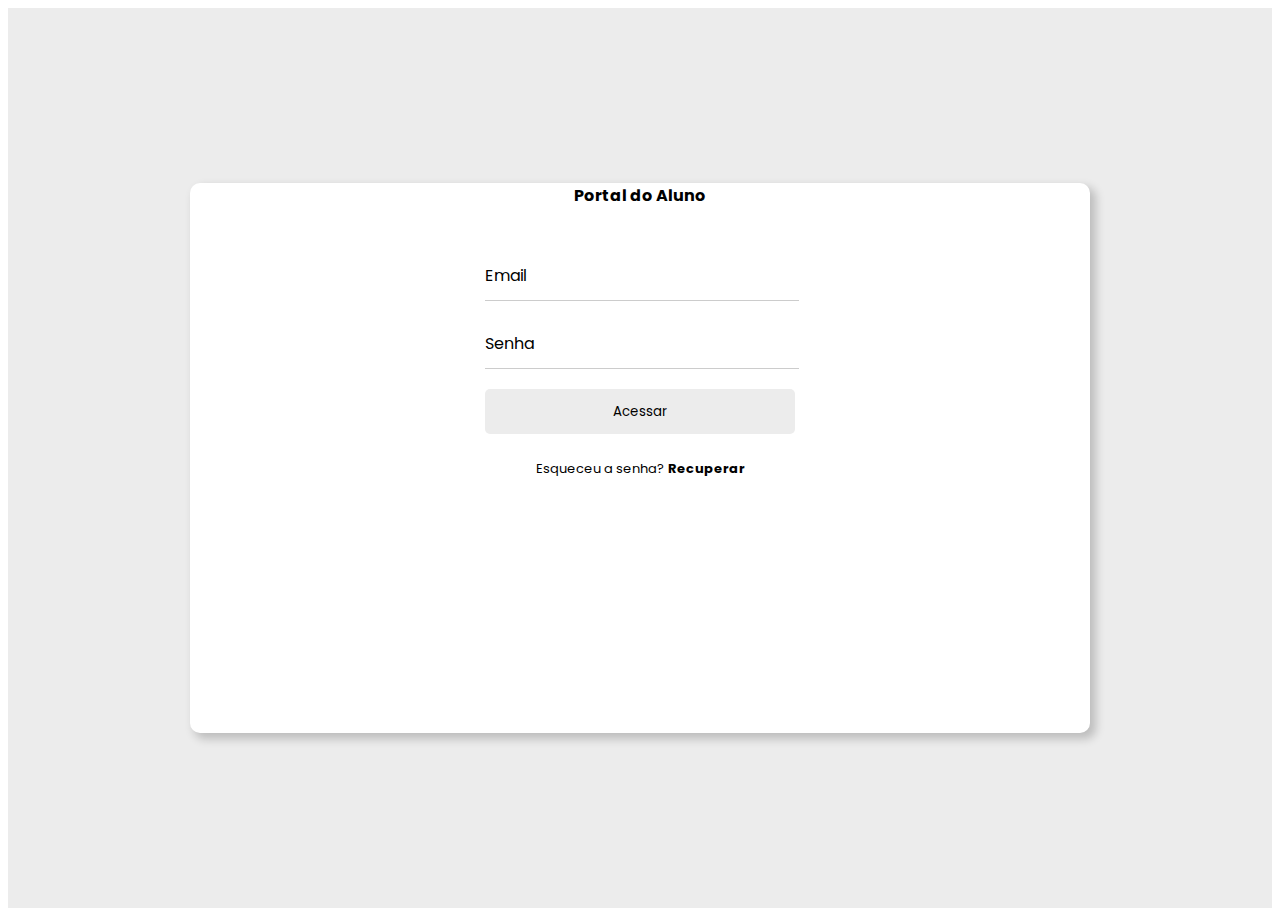
<file: Front-end/Tela de Login/index.html>
<!DOCTYPE html>
<html>
<head>
    <meta charset="UTF-8">
    <meta name="viewport" content="width=device-width, initial-scale=1.0">
    <link rel="stylesheet" href="style.css">
    <link href="https://cdn.jsdelivr.net/npm/bootstrap@5.0.2/dist/css/bootstrap.min.css" rel="stylesheet" integrity="sha384-EVSTQN3/azprG1Anm3QDgpJLIm9Nao0Yz1ztcQTwFspd3yD65VohhpuuCOmLASjC" crossorigin="anonymous">
    <title>Tela de Login</title>
</head>
<body>
  <div class="wrapper">
    <div class="container main">
        <div class="row">
            <div class="col-md-6 side-image">
                       
                <!-------------      icon     ------------->
                
                <!-- <img src="Img/Caixa da Água - Ceilândia.png" alt="Caixa d'água de Ceilândia"> -->
                <div class="text">
                    <!-- <p>Escola Técnica de Ceilândia</p> -->
                </div>
                
            </div>

            <div class="col-md-6 right">
                
                <div class="input-box">
                   
                   <header>Portal do Aluno</header>
                   <div class="input-field">
                        <input type="text" class="input" id="email" required="" autocomplete="off">
                        <label for="email">Email</label> 
                    </div> 
                   <div class="input-field">
                        <input type="password" class="input" id="pass" required="">
                        <label for="pass">Senha</label>
                    </div> 
                   <div class="input-field">
                        
                        <input type="submit" class="submit" value="Acessar">
                   </div> 
                   <div class="signin">
                    <span>Esqueceu a senha? <a href="#">Recuperar</a></span>
                   </div>
                </div>  
            </div>
        </div>
    </div>
</div>
</body>
</html>
</file>
<file: Front-end/Tela de Login/style.css>
/* POPPINS FONT */
  @import url('https://fonts.googleapis.com/css2?family=Poppins:wght@400;500;600;700&display=swap');

*{
    font-family: 'Poppins', sans-serif;
}
.wrapper{
    background: #ececec;
    padding: 0 20px 0 20px;
}
.main{
    display: flex;
    justify-content: center;
    align-items: center;
    min-height: 100vh;
}
.side-image{
    background-image: url("Img/login3.png");
    background-position: center;
    background-size: cover;
    background-repeat: no-repeat;
    border-radius: 10px 0 0 10px;
    position: relative;
}
.row{
  width:  900px;
  height:550px;
  border-radius: 10px;
  background: #fff;
  padding: 0px;
  box-shadow: 5px 5px 10px 1px rgba(0,0,0,0.2);
}
.text{
    position: absolute;
    top: 50%;
    left: 50%;
    transform: translate(-50%, -50%);
}
.text p{
    color: #fff;
    font-size: 20px; 
}
i{
    font-weight: 400;
    font-size: 15px;
}
.right{
  display: flex;
  justify-content: center;
  align-items: center;
  position: relative;
}
.input-box{
  width: 330px;
  box-sizing: border-box;
}
img{
    width: 35px;
    position: absolute;
    top: 30px;
    left: 30px;
}
.input-box header{
    font-weight: 700;
    text-align: center;
    margin-bottom: 45px;
}
.input-field{
    display: flex;
    flex-direction: column;
    position: relative;
    padding: 0 10px 0 10px;
}
.input{
    height: 45px;
    width: 100%;
    background: transparent;
    border: none;
    border-bottom: 1px solid rgba(0, 0, 0, 0.2);
    outline: none;
    margin-bottom: 20px;
    color: #40414a;
}
.input-box .input-field label{
    position: absolute;
    top: 10px;
    left: 10px;
    pointer-events: none;
    transition: .5s;
}
.input-field input:focus ~ label
   {
    top: -10px;
    font-size: 13px;
  }
  .input-field input:valid ~ label
  {
   top: -10px;
   font-size: 13px;
   color: #5d5076;
 }
 .input-field .input:focus, .input-field .input:valid{
    border-bottom: 1px solid #743ae1;
 }
 .submit{
    border: none;
    outline: none;
    height: 45px;
    background: #ececec;
    border-radius: 5px;
    transition: .4s;
 }
 .submit:hover{
    background: rgba(37, 95, 156, 0.937);
    color: #fff;
 }
 .signin{
    text-align: center;
    font-size: small;
    margin-top: 25px;
}
span a{
    text-decoration: none;
    font-weight: 700;
    color: #000;
    transition: .5s;
}
span a:hover{
    text-decoration: underline;
    color: #000;
}

@media only screen and (max-width: 768px){
    .side-image{
        border-radius: 10px 10px 0 0;
    }
    img{
        width: 35px;
        position: absolute;
        top: 20px;
        left: 47%;
    }
    .text{
        position: absolute;
        top: 70%;
        text-align: center;
    }
    .text p, i{
        font-size: 16px;
    }
    .row{
        max-width:420px;
        width: 100%;
    }
}
</file>
